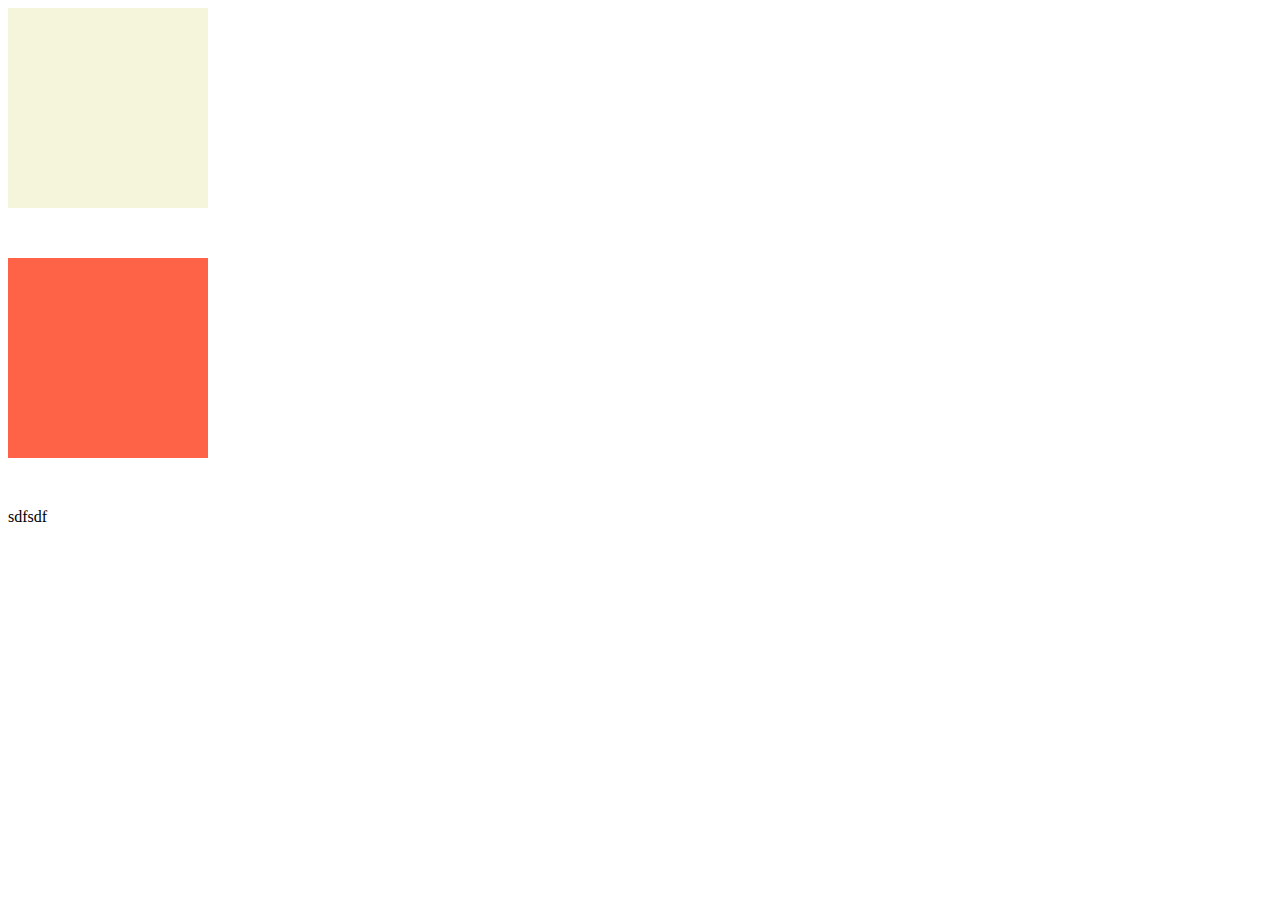
<file: data_type_html_428c02ad03/data-type.html>
<!DOCTYPE html>
<html lang="en">
  <head>
    <meta charset="UTF-8" />
    <meta name="viewport" content="width=device-width, initial-scale=1.0" />
    <title>Data Attributes</title>
    <!-- https://developer.mozilla.org/en-US/docs/Learn/HTML/Howto/Use_data_attributes -->
    <style>
      div {
        width: 200px;
        height: 200px;
        background-color: tomato;
        margin-bottom: 50px;
      }

      div[data-display-name='dream'] {
        background-color: beige;
      }
    </style>
  </head>
  <body>
    <div data-index="1" data-display-name="dream"></div>
    <div data-index="2" data-display-name="coding"></div>
    <span data-index="1" data-display-name="dream">sdfsdf</span>
    <script>
      const dream = document.querySelector('div[data-display-name="dream"]');
      console.log(dream.dataset);
      console.log(dream.dataset.displayName);
      console.log(dream.dataset.index);
    </script>
  </body>
</html>
</file>
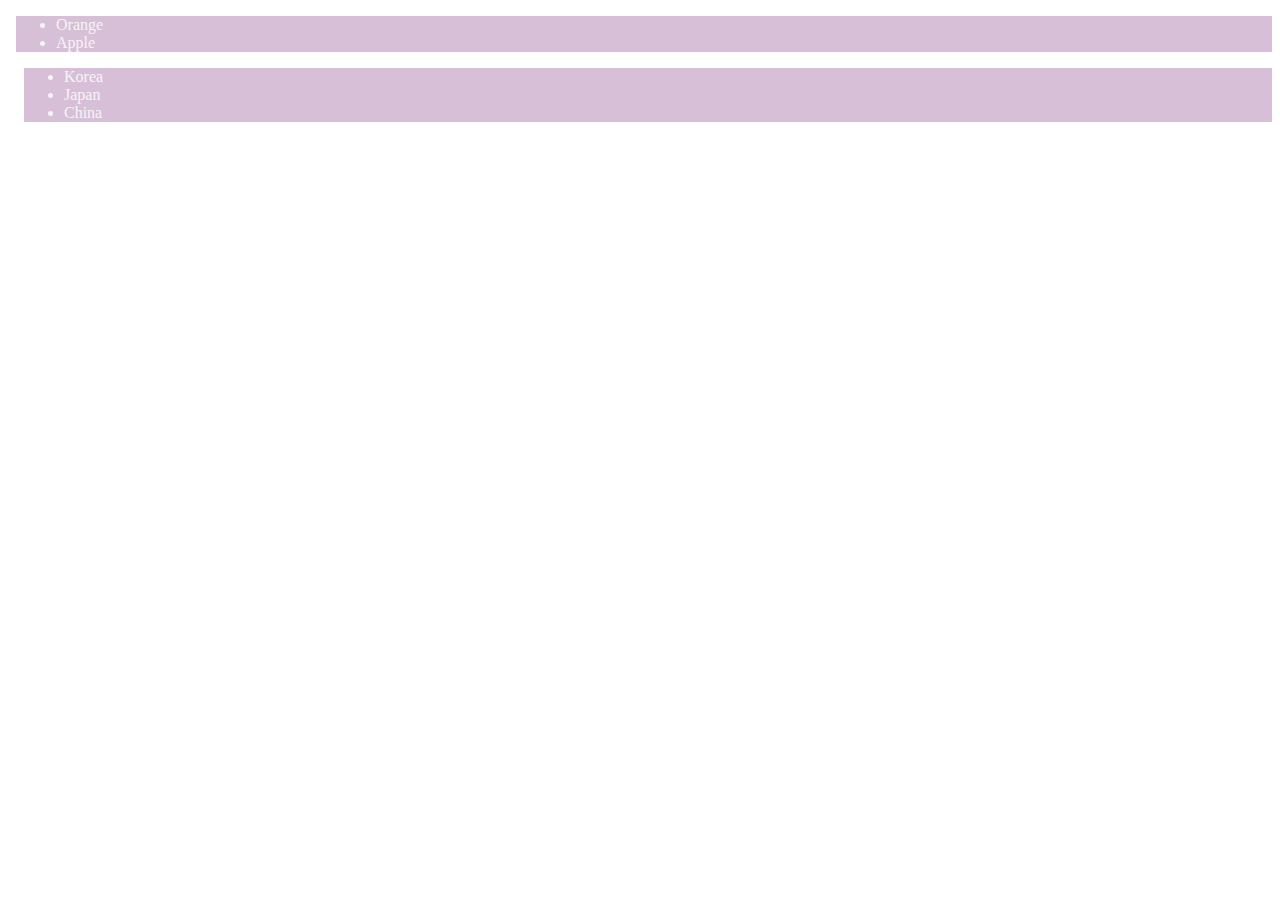
<file: variable_demo_project_c43f3e09e4/variable_after.html>
<!DOCTYPE html>
<html lang="en">
  <head>
    <meta charset="UTF-8" />
    <meta name="viewport" content="width=device-width, initial-scale=1.0" />
    <title>Custom properties</title>
    <!-- https://developer.mozilla.org/en-US/docs/Web/CSS/--* -->
    <style>
      :root {
        --background-color: thistle;
        --text-color: whitesmoke;
        --base: 8px;
      }
      .first-list {
        background-color: var(--background-color);
        color: var(--text-color, red);
        margin-left: var(--base);
      }

      .second-list {
        background-color: var(--background-color);
        color: var(--text-color, red);
        margin-left: calc(var(--base) * 2);
      }

      @media screen and (max-width: 768px) {
        :root {
          --background-color: salmon;
          --text-color: whitesmoke;
          --base: 4px;
        }
      }
    </style>
  </head>
  <body>
    <ul class="first-list">
      <li>Orange</li>
      <li>Apple</li>
    </ul>
    <ul class="second-list">
      <li>Korea</li>
      <li>Japan</li>
      <li>China</li>
    </ul>
  </body>
</html>
</file>
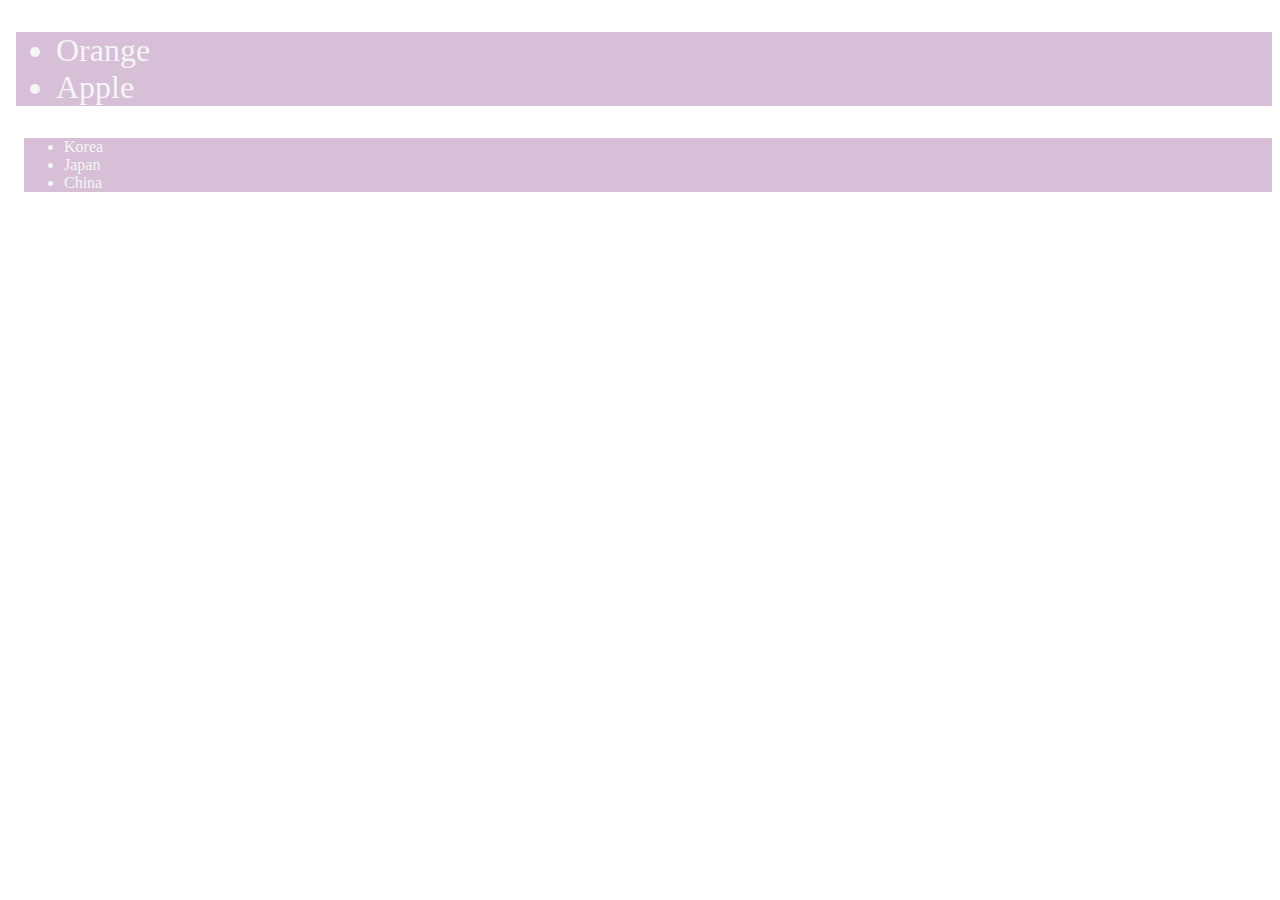
<file: variable_demo_project_c43f3e09e4/variable_before.html>
<!DOCTYPE html>
<html lang="en">
  <head>
    <meta charset="UTF-8" />
    <meta name="viewport" content="width=device-width, initial-scale=1.0" />
    <title>Custom properties</title>
    <!-- https://developer.mozilla.org/en-US/docs/Web/CSS/--* -->
    <style>
      :root{
        --font-size:32px;
        --background-color:thistle;
        --base-space:8px;
      }
      .first-list {
        background-color: var(--background-color);
        color: whitesmoke;
        margin-left: var(--base-space);
        --font-size:32px;
        font-size: var(--font-size);

      }

      .first-list li{
        font-size: var(--font-size);
      }

      .second-list {
        background-color: var(--background-color);
        color: whitesmoke;
        margin-left: calc(var(--base-space)*2);
      }
      @media screen and (max-width: 768px) {
        :root {
          --background-color: salmon;
          --text-color: whitesmoke;
          --base: 4px;
        }
      }
    </style>
  </head>
  <body>
    <ul class="first-list">
      <li>Orange</li>
      <li>Apple</li>
    </ul>
    <ul class="second-list">
      <li>Korea</li>
      <li>Japan</li>
      <li>China</li>
    </ul>
  </body>
</html>
</file>
